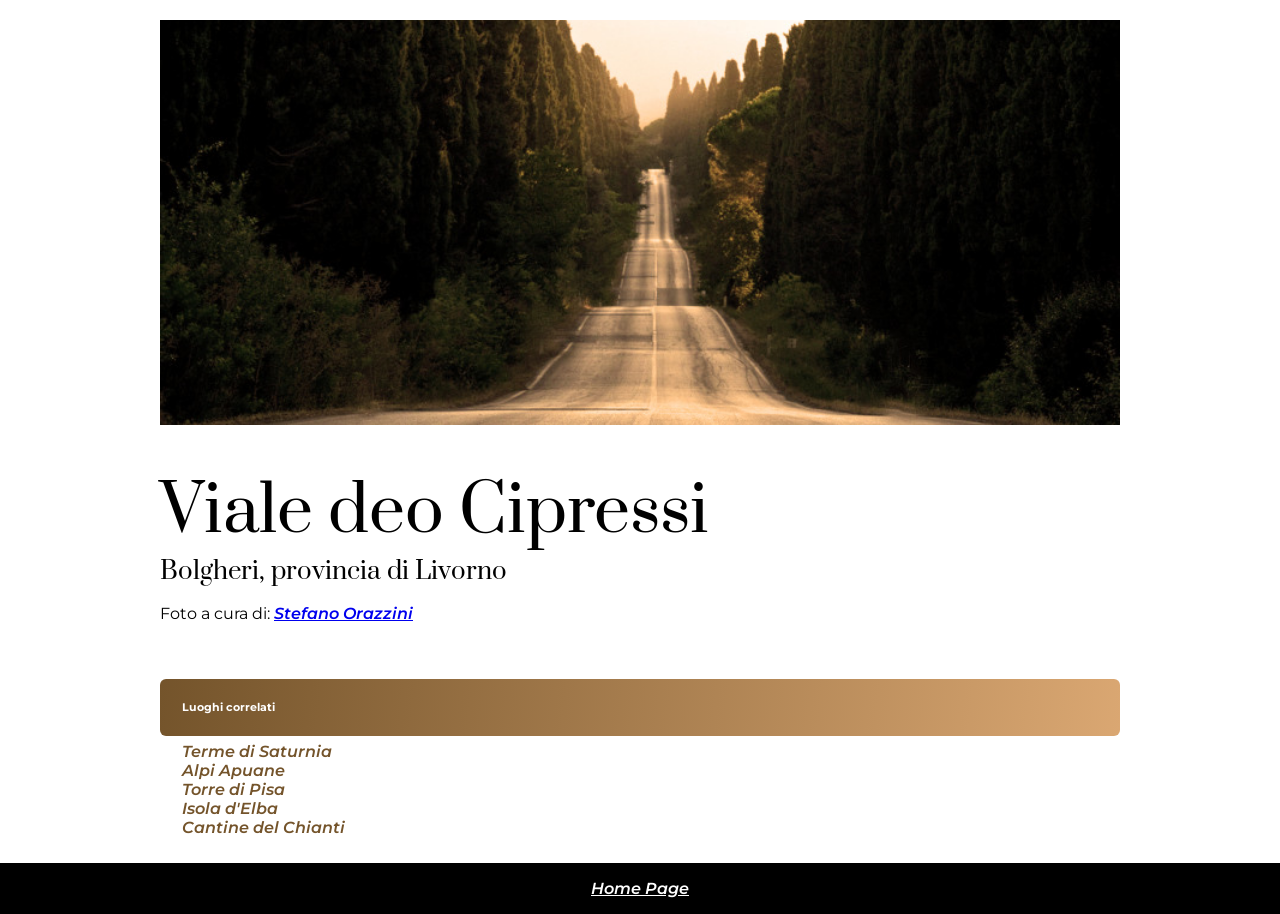
<file: index.html>
<!DOCTYPE html>
<html lang="en">
<head>
    <meta charset="UTF-8">
    <meta name="viewport" content="width=device-width, initial-scale=1.0">
    <title>3 Challenge|I paesaggi della Toscana</title>

    <link rel="preconnect" href="https://fonts.googleapis.com">
<link rel="preconnect" href="https://fonts.gstatic.com" crossorigin>
<link href="https://fonts.googleapis.com/css2?family=Montserrat:ital,wght@0,100..900;1,100..900&family=Prata&display=swap" rel="stylesheet">

<link rel="stylesheet" href="style.css">

</head>
<body>
    <div class="main-section">
        <div class="image-container" id="cipressi"></div>
     

    <h1>Viale deo Cipressi</h1>

    <h3>Bolgheri, provincia di Livorno</h3>

    <p>
        Foto a cura di: <a href="https://www.stefanoorazzini.com/it">
            Stefano Orazzini
            </a>
        </p>
    
     <h6>Luoghi correlati</h6>

    <ul>
        <li><a href="./termedisaturnia.html">Terme di Saturnia</a> </li>
        <li><a href="./alpiapuane.html">Alpi Apuane</a></li>
        <li><a href="./torredipisa.html">Torre di Pisa</a></li>
        <li><a href="./isolaelba.html">Isola d'Elba</a></li>
        <li><a href="./cantinedelchianti.html">Cantine del Chianti</a></li>
    </ul>

     </div>
      <footer>
        <a href="./index.html">Home Page</a>
     </footer>


</body>
</html>
</file>
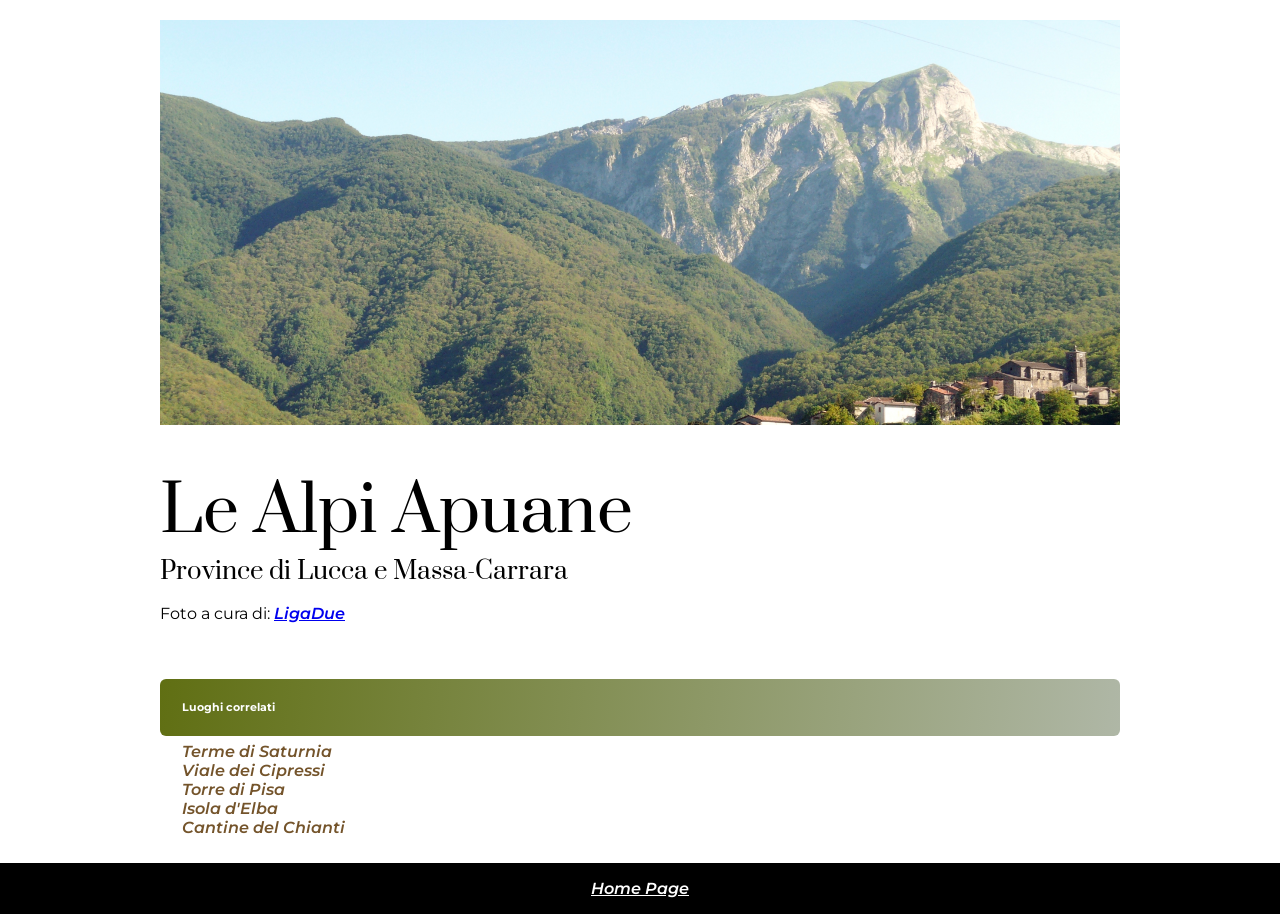
<file: alpiapuane.html>
<!DOCTYPE html>
<html lang="en">
<head>
    <meta charset="UTF-8">
    <meta name="viewport" content="width=device-width, initial-scale=1.0">
    <title>3 Challenge|I paesaggi della Toscana</title>

    <link rel="preconnect" href="https://fonts.googleapis.com">
<link rel="preconnect" href="https://fonts.gstatic.com" crossorigin>
<link href="https://fonts.googleapis.com/css2?family=Montserrat:ital,wght@0,100..900;1,100..900&family=Prata&display=swap" rel="stylesheet">

<link rel="stylesheet" href="style.css">

</head>
<body>
    <div class="main-section">
        <div class="image-container" id="alpiapuane">
    
        </div>
     

    <h1>Le Alpi Apuane</h1>

    <h3>Province di Lucca e Massa-Carrara</h3>

    <p>
        Foto a cura di: <a href="https://it.wikipedia.org/wiki/Parco_naturale_regionale_delle_Alpi_Apuane">
            LigaDue
            </a>
        </p>
    
     <h6 class="sfondo-alpi">Luoghi correlati</h6>

  <ul>
        <li><a href="./termedisaturnia.html">Terme di Saturnia</a> </li>
        <li><a href="./index.html">Viale dei Cipressi</a></li>
        <li><a href="./torredipisa.html">Torre di Pisa</a></li>
        <li><a href="./isolaelba.html">Isola d'Elba</a></li>
        <li><a href="./cantinedelchianti.html">Cantine del Chianti</a></li>
    </ul>

     </div>
       <footer>
        <a href="./index.html">Home Page</a>
     </footer>



</body>
</html>
</file>
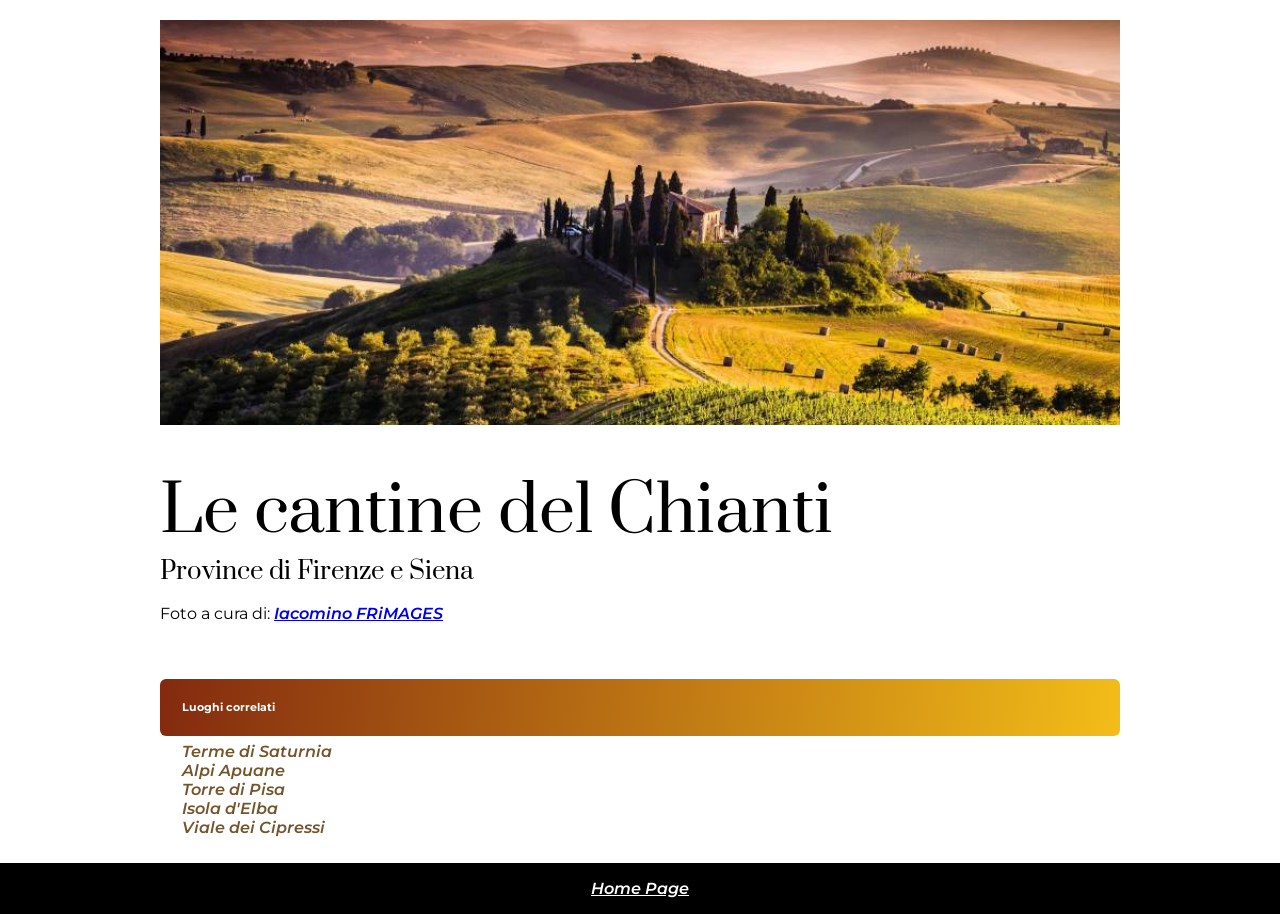
<file: cantinedelchianti.html>
<!DOCTYPE html>
<html lang="en">
<head>
    <meta charset="UTF-8">
    <meta name="viewport" content="width=device-width, initial-scale=1.0">
    <title>3 Challenge|I paesaggi della Toscana</title>

    <link rel="preconnect" href="https://fonts.googleapis.com">
<link rel="preconnect" href="https://fonts.gstatic.com" crossorigin>
<link href="https://fonts.googleapis.com/css2?family=Montserrat:ital,wght@0,100..900;1,100..900&family=Prata&display=swap" rel="stylesheet">

<link rel="stylesheet" href="style.css">

</head>
<body>
    <div class="main-section">
        <div class="image-container" id="vignetitoscani"></div>
     

    <h1>Le cantine del Chianti</h1>

    <h3>Province di Firenze e Siena</h3>

    <p>
        Foto a cura di: <a href="https://frimages.it/">
            Iacomino FRiMAGES
            </a>
        </p>
    
     <h6 class="sfondo-chianti">Luoghi correlati</h6>

   <ul>
        <li><a href="./termedisaturnia.html">Terme di Saturnia</a> </li>
        <li><a href="./alpiapuane.html">Alpi Apuane</a></li>
        <li><a href="./torredipisa.html">Torre di Pisa</a></li>
        <li><a href="./isolaelba.html">Isola d'Elba</a></li>
        <li><a href="./index.html">Viale dei Cipressi</a></li>
    </ul>
     </div>
       <footer>
        <a href="./index.html">Home Page</a>
     </footer>



</body>
</html>
</file>
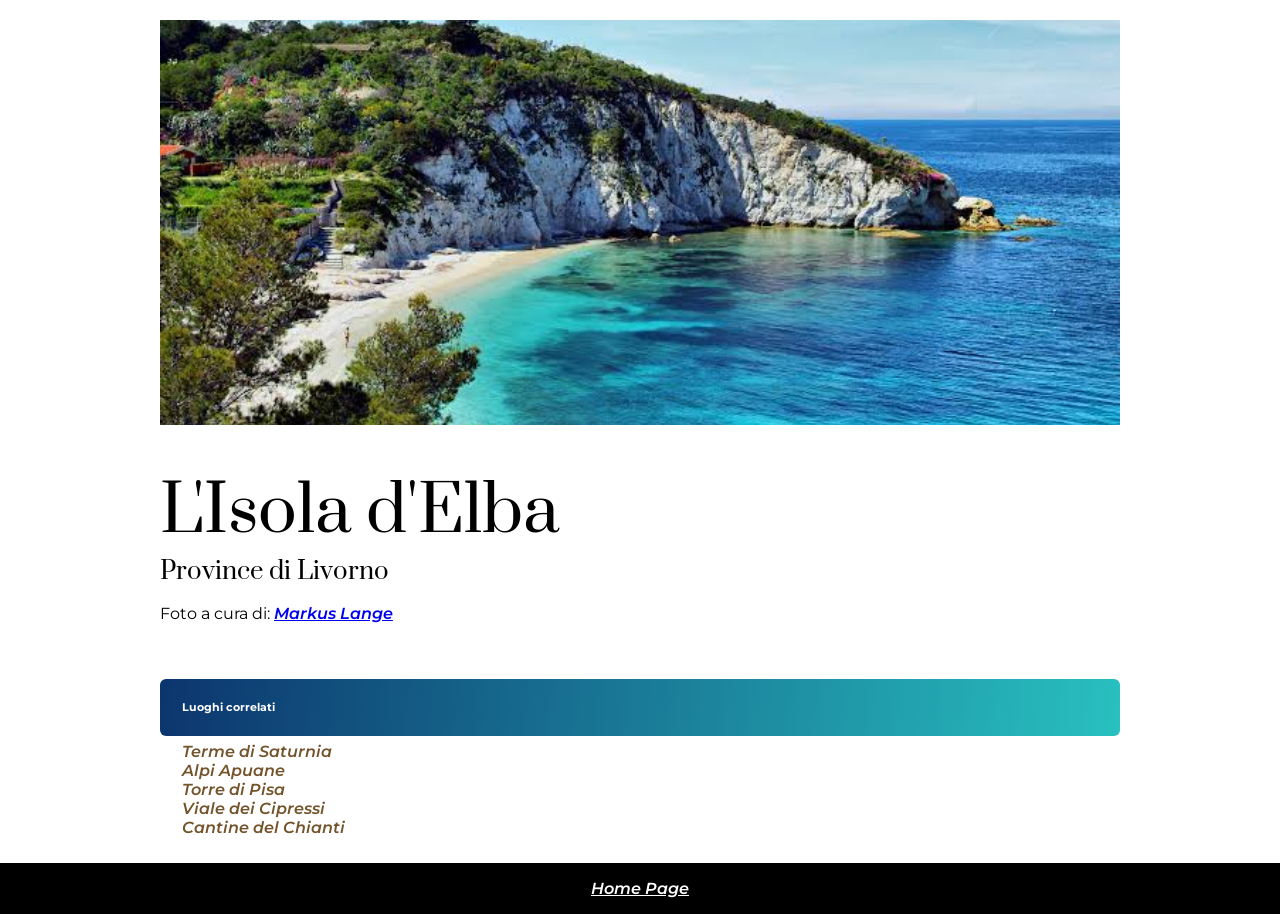
<file: isolaelba.html>
<!DOCTYPE html>
<html lang="en">
<head>
    <meta charset="UTF-8">
    <meta name="viewport" content="width=device-width, initial-scale=1.0">
    <title>3 Challenge|I paesaggi della Toscana</title>

    <link rel="preconnect" href="https://fonts.googleapis.com">
<link rel="preconnect" href="https://fonts.gstatic.com" crossorigin>
<link href="https://fonts.googleapis.com/css2?family=Montserrat:ital,wght@0,100..900;1,100..900&family=Prata&display=swap" rel="stylesheet">

<link rel="stylesheet" href="style.css">

</head>
<body>
    <div class="main-section">
        <div class="image-container" id="isolaelba"></div>
     

    <h1>L'Isola d'Elba</h1>

    <h3>Province di Livorno</h3>

    <p>
        Foto a cura di: <a href="https://it.wikipedia.org/wiki/Isola_d%27Elba">
            Markus Lange
            </a>
        </p>
    
     <h6 class="sfondo-elba">Luoghi correlati</h6>

   <ul>
        <li><a href="./termedisaturnia.html">Terme di Saturnia</a> </li>
        <li><a href="./alpiapuane.html">Alpi Apuane</a></li>
        <li><a href="./torredipisa.html">Torre di Pisa</a></li>
        <li><a href="./index.html">Viale dei Cipressi</a></li>
        <li><a href="./cantinedelchianti.html">Cantine del Chianti</a></li>
    </ul>

     </div>
       <footer>
        <a href="./index.html">Home Page</a>
     </footer>



</body>
</html>
</file>
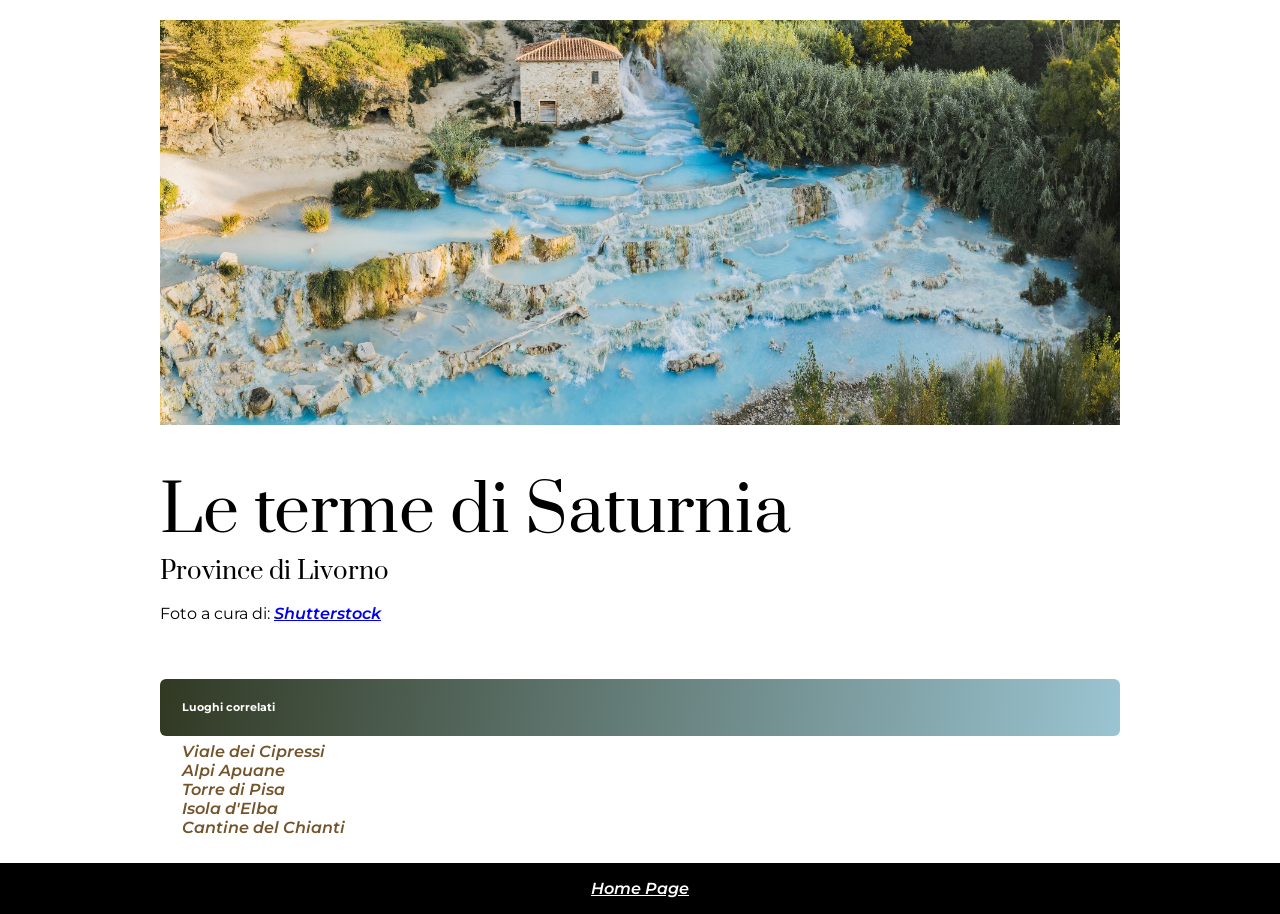
<file: termedisaturnia.html>
<!DOCTYPE html>
<html lang="en">
<head>
    <meta charset="UTF-8">
    <meta name="viewport" content="width=device-width, initial-scale=1.0">
    <title>3 Challenge|I paesaggi della Toscana</title>

    <link rel="preconnect" href="https://fonts.googleapis.com">
<link rel="preconnect" href="https://fonts.gstatic.com" crossorigin>
<link href="https://fonts.googleapis.com/css2?family=Montserrat:ital,wght@0,100..900;1,100..900&family=Prata&display=swap" rel="stylesheet">

<link rel="stylesheet" href="style.css">

</head>
<body>
    <div class="main-section">
        <div class="image-container" id="termesaturnia"></div>
     

    <h1>Le terme di Saturnia</h1>

    <h3>Province di Livorno</h3>

    <p>
        Foto a cura di: <a href="https://en.wikipedia.org/wiki/Shutterstock">
            Shutterstock 
            </a>
        </p>
    
     <h6 class="sfondo-saturnia">Luoghi correlati</h6>

    <ul>
        <li><a href="./index.html">Viale dei Cipressi</a></li>
        <li><a href="./alpiapuane.html">Alpi Apuane</a></li>
        <li><a href="./torredipisa.html">Torre di Pisa</a></li>
        <li><a href="./isolaelba.html">Isola d'Elba</a></li>
        <li><a href="./cantinedelchianti.html">Cantine del Chianti</a></li>
    </ul>

     </div>
       <footer>
        <a href="./index.html">Home Page</a>
     </footer>



</body>
</html>
</file>
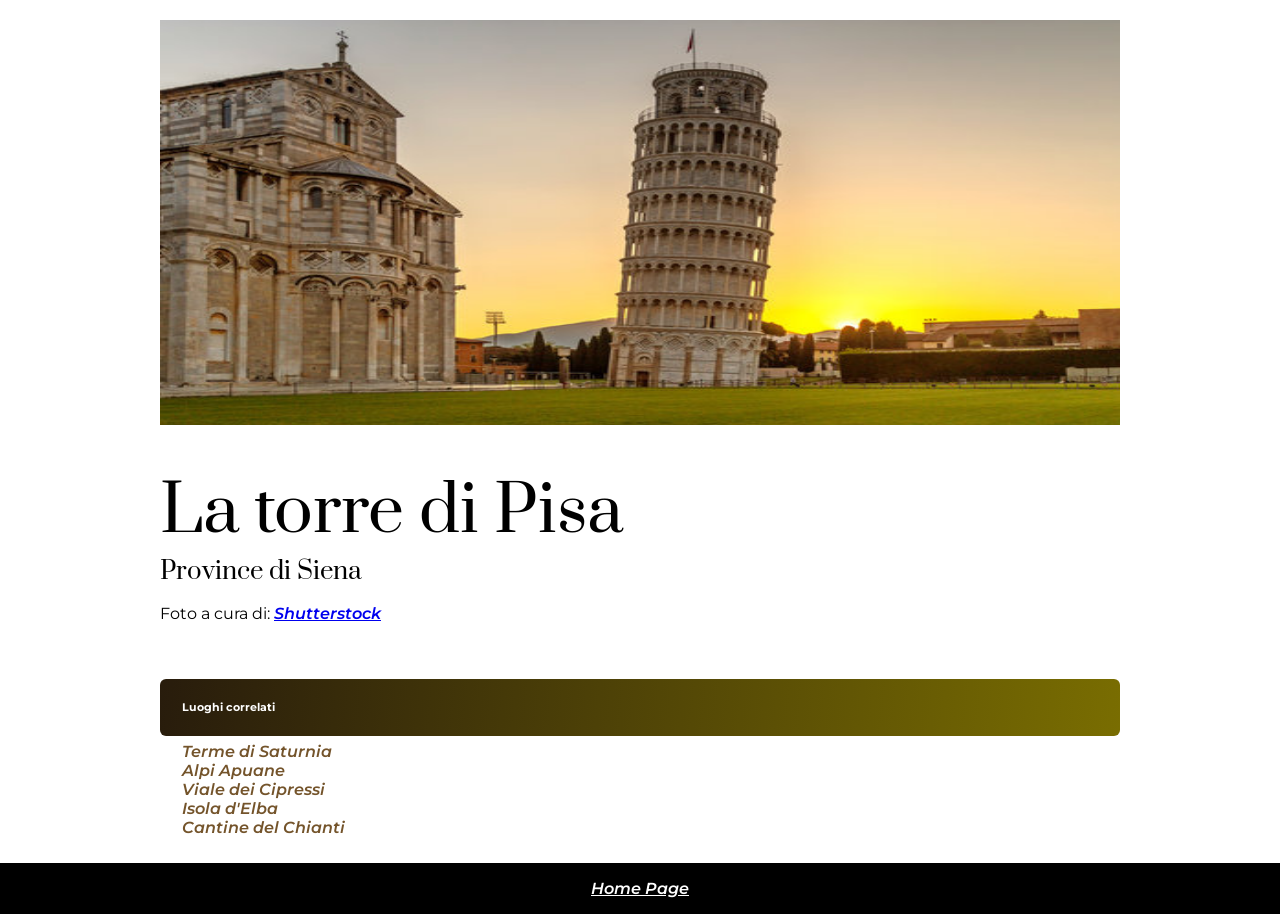
<file: torredipisa.html>
<!DOCTYPE html>
<html lang="en">
<head>
    <meta charset="UTF-8">
    <meta name="viewport" content="width=device-width, initial-scale=1.0">
    <title>3 Challenge|I paesaggi della Toscana</title>

    <link rel="preconnect" href="https://fonts.googleapis.com">
<link rel="preconnect" href="https://fonts.gstatic.com" crossorigin>
<link href="https://fonts.googleapis.com/css2?family=Montserrat:ital,wght@0,100..900;1,100..900&family=Prata&display=swap" rel="stylesheet">

<link rel="stylesheet" href="style.css">

</head>
<body>
    <div class="main-section">
        <div class="image-container" id="torredipisa"></div>
     

    <h1>La torre di Pisa</h1>

    <h3>Province di Siena</h3>

    <p>
        Foto a cura di: <a href="https://en.wikipedia.org/wiki/Shutterstock">
            Shutterstock
            </a>
        </p>
    
     <h6 class="sfondo-pisa">Luoghi correlati</h6>

    <ul>
        <li><a href="./termedisaturnia.html">Terme di Saturnia</a> </li>
        <li><a href="./alpiapuane.html">Alpi Apuane</a></li>
        <li><a href="./index.html">Viale dei Cipressi</a></li>
        <li><a href="./isolaelba.html">Isola d'Elba</a></li>
        <li><a href="./cantinedelchianti.html">Cantine del Chianti</a></li>
    </ul>

     </div>
       <footer>
        <a href="./index.html">Home Page</a>
     </footer>



</body>
</html>
</file>
<file: style.css>
body{
    margin: 0;
    font-family: "Montserrat", sans-serif;
    display: flex;
    flex-direction: column;
    min-height: 100vh;
}


.main-section {
    padding: 20px 10em;
    background-color: white;
}

.image-container{
    height: 45vh;
    background-color: transparent;
    background-repeat: no-repeat;
    background-attachment: scroll;
    background-size: cover;
    background-position: center;
}

h1{
  font-family: "Prata", serif;
  font-weight: 400;
  font-style: normal;
  font-size: 64px;
  margin-bottom: 0;
}

h3{
  font-family: "Prata", serif;
  font-weight: 400;
  font-style: normal;
  font-size: 24px;
  margin-top: 0;
  margin-bottom: 0;
}

a{
    font-weight: 600;
    font-style: italic;
}

h6{
    padding: 22px;
    margin-bottom: 0px;
    margin-top: 56px;
    color: white;
    border-radius: 6px;
    background: linear-gradient(96deg, #74542B, #DAA772);
}

ul{
    list-style-type: none;
    padding: 0;
    margin: 0;
    padding-bottom: 6px;
    padding-top: 6px;
    padding-left: 22px;
    border-bottom: 1px color(#dfdfdf);

}

ul li a {
    text-decoration: none;
    color: #74542B 
}

#cipressi{
    background-image: url(image3/cipressi.jpg);
    background-position: 50% 20%;
}
#alpiapuane{
    background-image: url(image3/alpiapuane.jpg);
    background-position: 50% 25%;
}

#vignetitoscani{
    background-image: url(image3/vignetitoscani.jpg);
}

#termesaturnia{
    background-image: url(image3/termesaturnia.jpg);
    background-position: 50% 5%;
}

#isolaelba{
    background-image: url(image3/isolaelba.jpg)
}

#torredipisa{
    background-image: url(image3/pisa.jpg);
    background-size: 990px 410px;
}

footer{
background-color: black;
padding: 16px;
text-align: center;

}

footer a{
    color: white;
    }

.sfondo-alpi{
    background: linear-gradient(96deg, #606f13,#afb7a6)
}

.sfondo-chianti{
    background: linear-gradient(96deg, #832a0f,#f3bd18)
}

.sfondo-elba{
    background: linear-gradient(96deg, #0c356e,#28c0c0)
}

.sfondo-saturnia{
     background: linear-gradient(96deg, #313923,#9ac4d1)
}

.sfondo-pisa{
     background: linear-gradient(96deg, #281c0c,#796d01)
}
</file>
